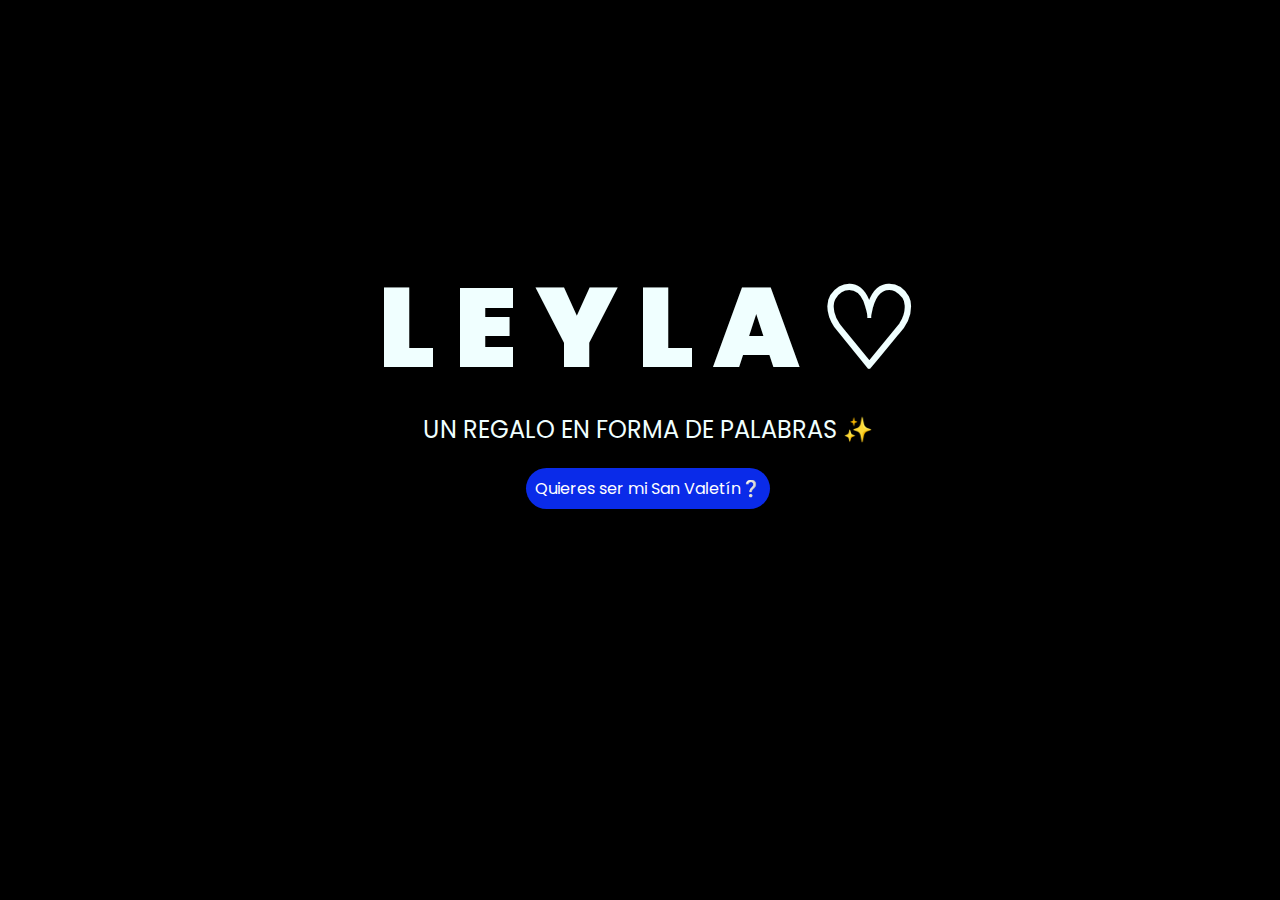
<file: index.html>
<!DOCTYPE html>
<html lang="es">

<head>
    <meta charset="UTF-8">
    <meta http-equiv="X-UA-Compatible" content="IE=edge">
    <meta name="viewport" content="width=device-width, initial-scale=1.0">
    <link rel="stylesheet" href="css/style.css">
    <link rel="icon" href="img/flowers.png" type="image/x-icon">
    <title>Flowers</title>
</head>

<body>
    <div class="greetings">
        <span>L</span>
        <span>E</span>
        <span>Y</span>
        <span>L</span>
        <span>A</span>
        <span>♡</span>
    </div>
    <div class="description">
        <span>UN REGALO EN FORMA DE PALABRAS ✨</span>
    </div>
    <div class="button">
        <button class="botones">
            <a href="flower.html" style="color: #fff;">Quieres ser mi San Valetín❔</a>
        </button>
    </div>

</body>

</html>
</file>
<file: css/style.css>
@import url('https://fonts.googleapis.com/css2?family=Poppins:ital,wght@0,500;1,900&display=swap');
*{
    font-family: 'Poppins',cursive;
}
body{
    color: azure;
    width: 100%;
    height: 82vh;
    display: flex;
    flex-direction: column;
    align-items: center;
    justify-content: center;
    background-color: black;
    /* padding-top: -30; */
}

.botones{
    padding: 9px;
    border-radius: 80px;
    background-color: transparent;
    border: none;
}

.botones a{
    background-color: #0a2be9;
    padding: 9px;
    border-radius: 80px;
    -webkit-border-radius: 80px;
    -moz-border-radius: 80px;
    -ms-border-radius: 80px;
    -o-border-radius: 80px;

}

.botones a:focus{
    background-color: rgb(50, 194, 194);
}

.greetings{
    font-size: 7rem;
    font-weight: 900;
}
.greetings > span{
    animation: glow 2.5s ease-in-out infinite;
}
@keyframes glow{
    0%, 100%{
        color: #fff;
        text-shadow: 0 0 12px #39c6d6, 0 0 50px #39c6d6, 0 0 100px #39c6d6;
    }
    10%, 90%{
        color: #111;
        text-shadow: none;
    }
}
.greetings > span:nth-child(2){
    animation-delay: .2s ;
}
.greetings > span:nth-child(3){
    animation-delay: .4s ;
}
.greetings > span:nth-child(4){
    animation-delay: .6s;
}
.greetings > span:nth-child(5){
    animation-delay: .8s;
}
.greetings > span:nth-child(6){
    animation-delay: 1s;
}

.description{
    font-size: 1.5rem;
    margin-bottom: 20px;
}

.button a{
    text-decoration: none;
    font-size: 1rem;
    color: #111;
}

@media screen and (max-width:574px){
    .greetings{
        display: block;
        font-size: 4rem;
        font-weight: 800;
        text-align: center;
    }
    .description{
        font-size: 2rem;
    }
    
    .button a{
        font-size: 1rem;
    }
}
</file>
